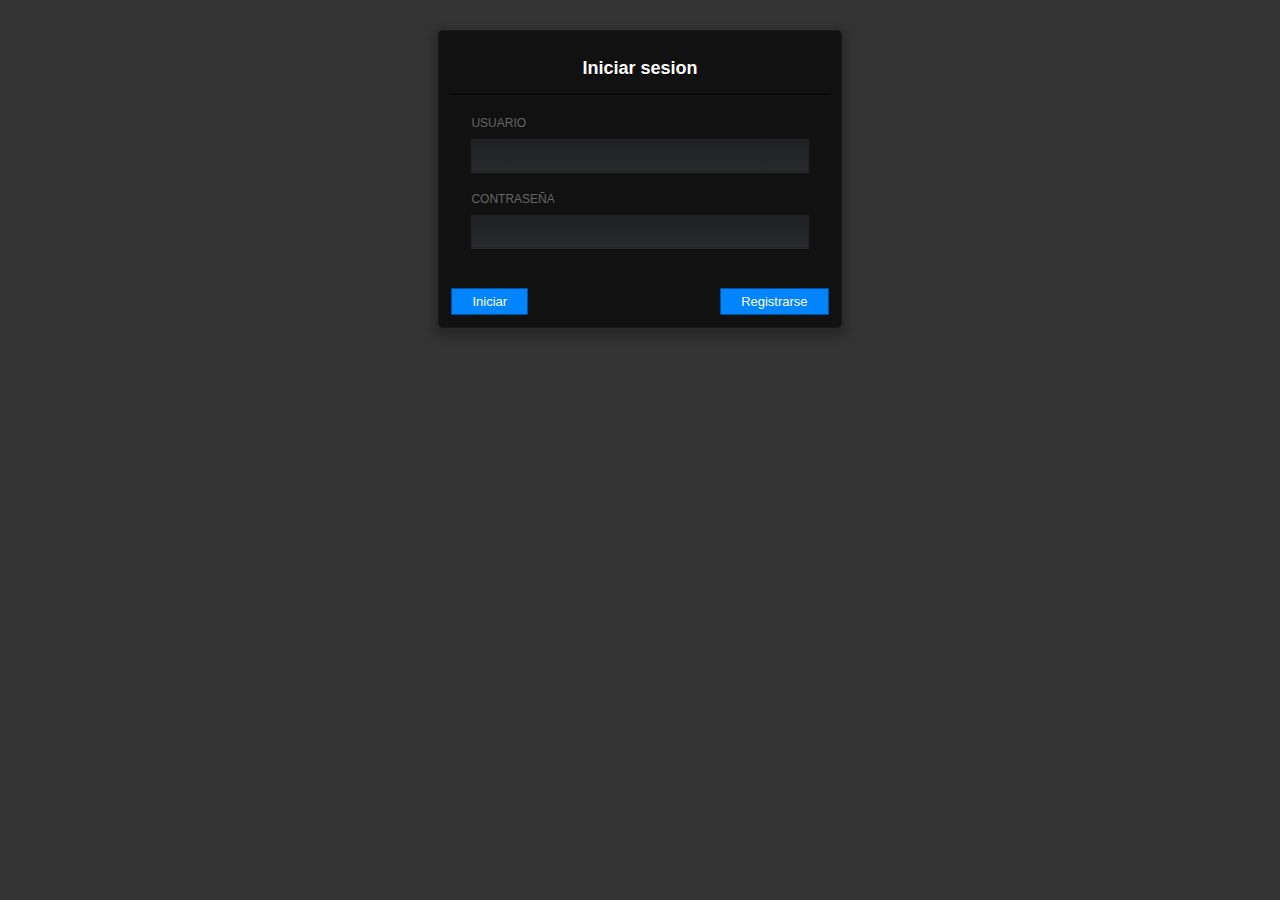
<file: index.html>
<!DOCTYPE html>
<html lang="es">

<head>
    <meta charset="UTF-8">
    <meta name="viewport" content="width=device-width, initial-scale=1.0">
    <meta http-equiv="X-UA-Compatible" content="ie=edge">
    <link href="css/style.css" rel="stylesheet" type="text/css">
    <script src="js/inicio.js"></script>
    <title>Inicio</title>
</head>

<body>
    <div id="inicio" class="pagina">
        <form>
            <h1>Iniciar sesion</h1>
            <div class="contenedor">
                <div>
                    <label for="usuario">USUARIO</label>
                    <input type="text" id="user">
                </div>
                <div>
                    <label for="password">CONTRASEÑA</label>
                    <input type="password" id="password">
                </div>
            </div>

            <input type="button" id="iniciar" value="Iniciar" class="button btnletf" onclick="entrar()">
        </form>

        <form action="Registrar.html" method="get">
            <button class="btnDerecha button">Registrarse</button>
        </form>
    </div>
</body>

</html>
</file>
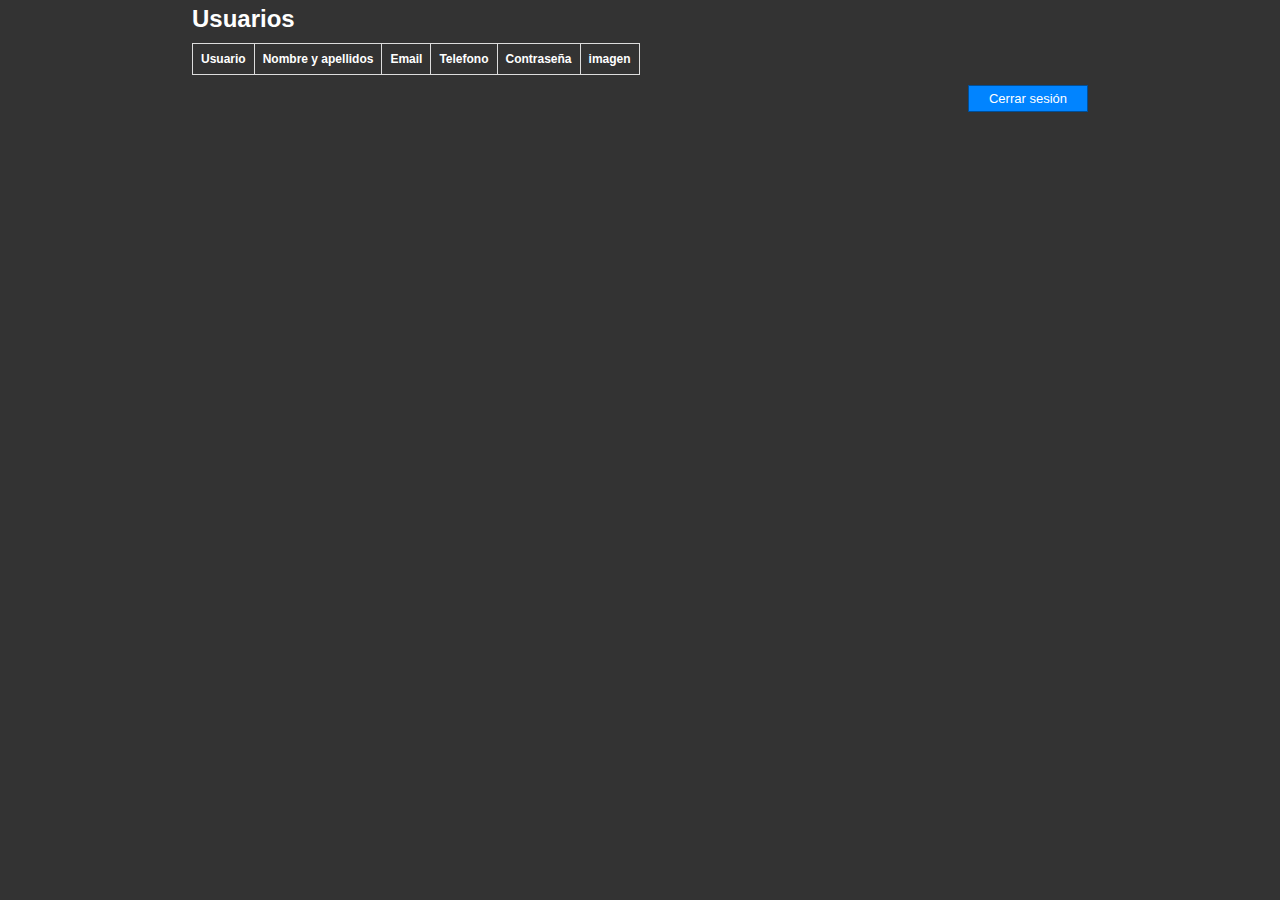
<file: Admin.html>
<!DOCTYPE html>
<html lang="es">

<head>
    <meta charset="UTF-8">
    <meta name="viewport" content="width=device-width, initial-scale=1.0">
    <meta http-equiv="X-UA-Compatible" content="ie=edge">
    <link href="css/style.css" rel="stylesheet" type="text/css">
    <script src="js/admin.js"></script>
    <title>Document</title>
</head>

<body onload="Crear()">
    <div>
        <h1>Usuarios </h1>
        <div>
            <table id="tabla">
                <tr>
                    <th>Usuario</th>
                    <th>Nombre y apellidos</th>
                    <th>Email</th>
                    <th>Telefono</th>
                    <th>Contraseña</th>
                    <th>imagen</th>
                </tr>
            </table>
        </div>
        <div><button class="btnDerecha button" onclick="location.href = 'index.html'">Cerrar sesión</button></div>
    </div>
</body>

</html>
</file>
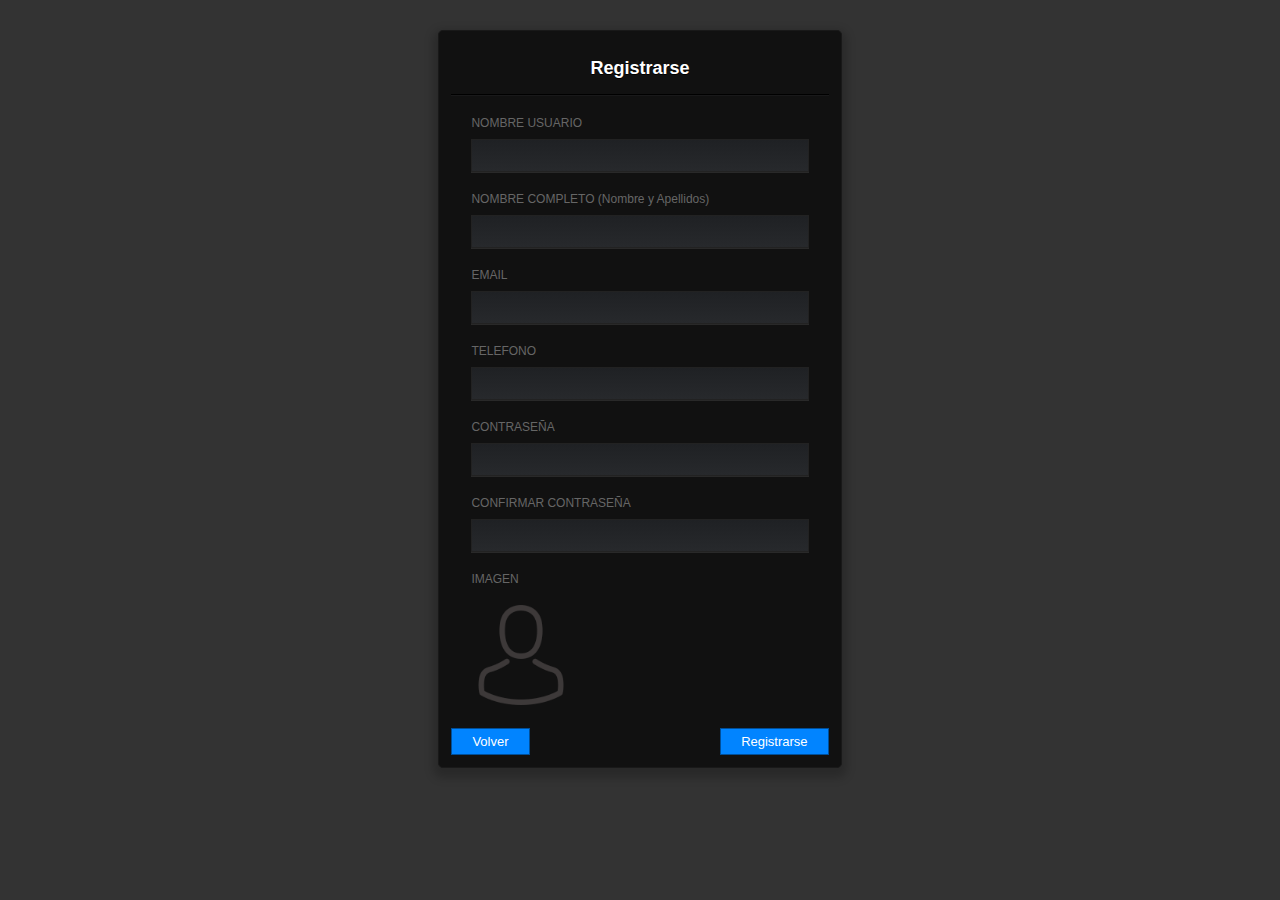
<file: Registrar.html>
<!DOCTYPE html>
<html lang="es">

<head>
    <meta http-equiv="content-type" content="text/html; charset=utf-8">
    <link rel="stylesheet" type="text/css" href="css/style.css">
    <script src="js/registrar.js"></script>
    <title>Registro</title>
    <style>
        .val {
            color: red;
        }
    </style>
</head>

<body>
    <div class="pagina">
        <form action="#">
            <h1>Registrarse</h1>
            <div class="contenedor">
                <div>
                    <label for="Nombre">NOMBRE USUARIO </label>
                    <input type="text" id="nombre" onkeydown="return usuario(event)">
                    <label class="val" id="lblusuario" style="display: none">!Ese nombre de usuario ya existe!</label>
                </div>
                <div>
                    <label for="Apellidos">NOMBRE COMPLETO (Nombre y Apellidos) </label>
                    <input type="text" id="completo">
                    <label class="val" id="lblnombre" style="display: none">!Error!</label>
                </div>
                <div>
                    <label for="email">EMAIL </label>
                    <input type="text" id="email">
                    <label class="val" id="lblemail" style="display: none">!Error!</label>
                    <label class="val" id="lblemalnew" style="display: none">!El correo ya exite!</label>
                </div>
                <div>
                    <label for="telefono">TELEFONO</label>
                    <input type="text" id="telefono" maxlength="9" onkeypress="return teclatelefono(event)">
                </div>
                <div>
                    <label for="password">CONTRASEÑA</label>
                    <input type="password" id="pass1">
                    <label class="val" id="lblpass" style="display: none">!La contraseña debe ser de 8 y tener una letra mayúscula, minúscula y un número!</label>
                </div>
                <div>
                    <label for="password">CONFIRMAR CONTRASEÑA</label>
                    <input type="password" id="pass2">
                    <label class="val" id="lblpass2" style="display: none">¡Las contraseñas no coinciden!</label>
                </div>
                <div>
                    <label for="imagen">IMAGEN</label>

                    <div>
                        <img class="img" id="img" src="img/user.png">
                    </div>

                </div>

            </div>
            <div>
                <input type="button" class="button btnDerecha" id="registrarse" value="Registrarse" onclick="validador()" />
            </div>
        </form>
        <form action="index.html" method="get">
            <button class="btnleft button">Volver</button>
        </form>
    </div>
</body>

</html>
</file>
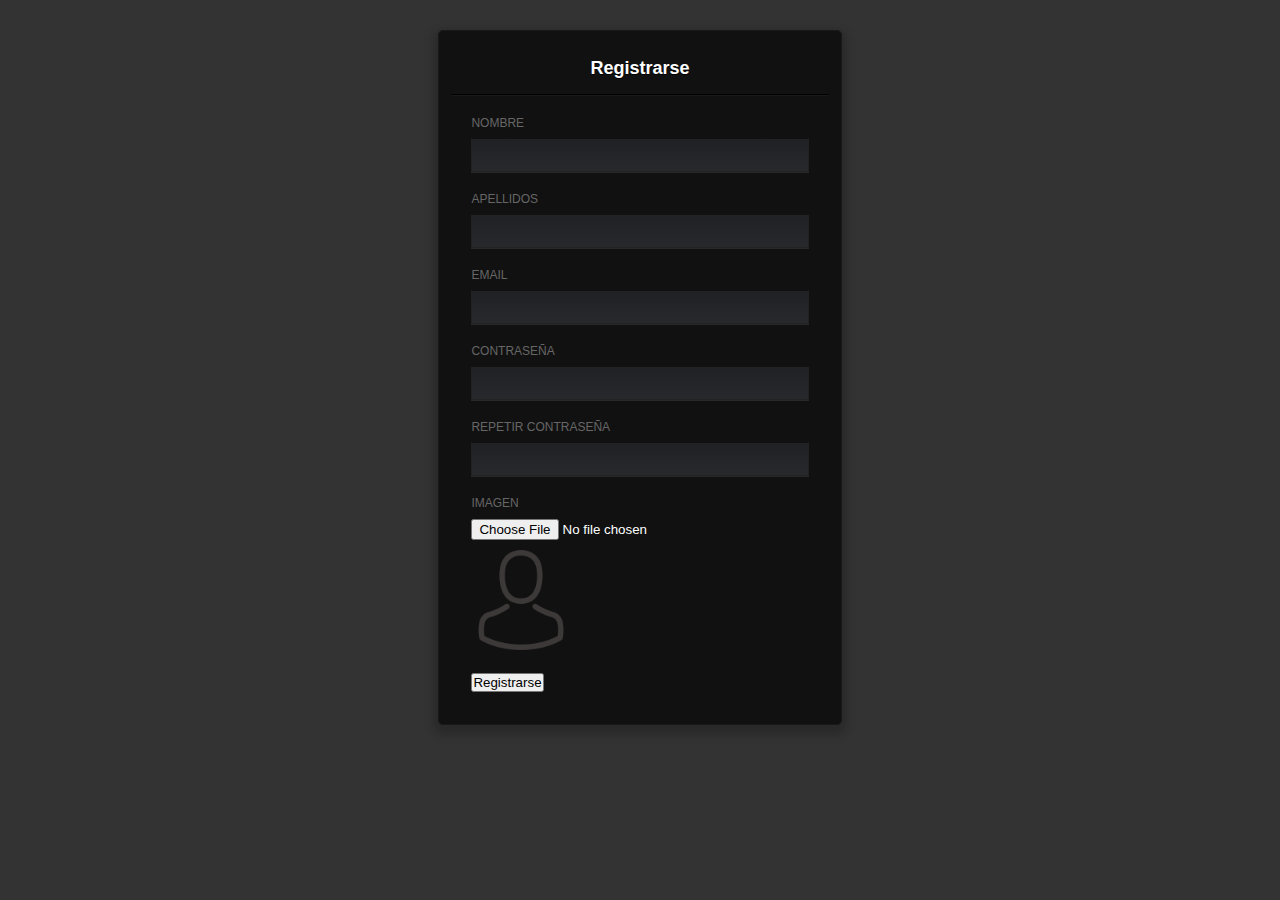
<file: Reguistrar.html>
<!DOCTYPE html>
<html lang="es">

<head>
    <meta http-equiv="content-type" content="text/html; charset=utf-8">
    <link rel="stylesheet" type="text/css" href="css/style.css">
</head>

<body>
    <form class="pagina" action="#">
        <h1>Registrarse</h1>
        <div class="contenedor">
            <div>
                <label for="Nombre">NOMBRE </label>
                <input type="text" id="nombre">
            </div>
            <div>
                <label for="Apellidos">APELLIDOS </label>
                <input type="text" id="apellidos">
            </div>
            <div>
                <label for="email">EMAIL </label>
                <input type="text" id="email">
            </div>
            <div>
                <label for="password">CONTRASEÑA</label>
                <input type="password" id="pass1">
            </div>
            <div>
                <label for="password">REPETIR CONTRASEÑA</label>
                <input type="password" id="pass2">
            </div>
            <div>
                <label for="imagen">IMAGEN</label>


                <input id="file-upload" type="file" accept="image/*" />

                <div>
                    <img class="img" id="img" src="img/user.png">
                </div>

            </div>

        </div>
        <div class="p-contenedor">
            <input type="button" id="registrarse" value="Registrarse" onclick="validador()" />
        </div>
    </form>
    <div id="Errores"></div>
</body>
<script>
    //Este código tiene una parte esta sacado de internet y es para una
    //pequeña cosa que quería hacer y me parece que es lo mejor 
    //aunque tenga que Usar la API de Archivos de JavaScript
    // tengo claro de como funciona.
    var fileUpload = document.getElementById('file-upload');

    //Esto lo que hace es pasar el fileUpload.onchange a la función de 
    //de escucha por eso se puede observar que la función tiene un 
    //parámetro que se llama e que podría ser cualquiera otra letra como 
    // la a. Luego llamamos a una función leerArchivo y le pasamos e.srcElement
    //que lo que le pasa es de e el elemento src que es el input de arriba.
    fileUpload.onchange = function(e) {
        leerArchivo(e.srcElement);
    }


    //Input es el e.srcElemente de antes
    //con input.files lo que consigues es ver que es un archivo esto internamente
    //te saca la información del archivo que se ha seleccionado por parte del usuario
    //luego saco el tipo y si no es de tipo imagen pongo la de por defecto. 
    function leerArchivo(input) {
        if (input.files) {

            var tre = input.files;
            var texto = "";
            var i = 0;
            var f = tre[i];
            texto = f.type;
            var tipo = texto.substring(0, 5);

            if (tipo === "image") {
                //Creamos un nuevo objeto de fileReader
                //esto me permite leer el fichero.
                var reader = new FileReader();

                //Una vez entremos nos permite hacer otra función de escucha
                reader.onload = function(y) {
                    //Esto es para que solo pueda tener una imagen
                    document.getElementById('img').src = "";
                    var filePreview = document.getElementById('img');
                    //e.target.result contiene los datos base64 de la imagen cargada
                    filePreview.src = y.target.result;
                }

                //Esto nos proporciona el contenido especifico de la imagen
                //el input.files[0] es parecido al input.files, pero input.files[0]
                //solo dos devuelve datos relevantes para mostrar nuestra imagen.
                reader.readAsDataURL(input.files[0]);
            } else {
                document.getElementById('img').src = "img/user.png";
            }
        }
    }
</script>

</html>
</file>
<file: css/style.css>
* {
    box-sizing: border-box;
    padding: 0;
    margin: 0;
}

body {
    font-family: Helvetica;
    color: white;
    font-size: 12px;
    background: #333333;
    margin: 0 15% 0 15%;
    margin-top: 5px;
}

.btnletf {
    float: left;
}

.pagina {
    background: #111111;
    width: 45%;
    margin: 30px auto;
    border-radius: 0.4em;
    border: 1px solid #191919;
    overflow: hidden;
    position: relative;
    box-shadow: 0px 5px 10px 5px #00000033;
    padding: 1em;
}

.contenedor {
    padding: 20px;
    border-top: 1px solid #19191a;
}

form h1 {
    font-size: 18px;
    text-shadow: 0px 1px 0px black;
    text-align: center;
    padding: 15px 0px;
    border-bottom: 1px solid black;
    position: relative;
}

label {
    color: #666666;
    display: block;
    padding-bottom: 9px;
}

input[type=text],
input[type=password] {
    width: 100%;
    padding: 8px 5px;
    background: linear-gradient(#1f2124, #27292c);
    border: 1px solid #222222;
    box-shadow: 0px 1px 0 rgba(255, 255, 255, 0.1);
    margin-bottom: 20px;
    color: white;
}

input[type=text]:hover,
input[type=password]:hover {
    background: #27292c;
}

.p-contenedor {
    padding: 0px 20px 20px 20px;
}

.button {
    padding: 5px 20px;
    border: 1px solid #00000066;
    background: #0184ff;
    color: white;
    cursor: pointer;
    font-size: 13px;
}

.button:hover {
    color: #0075e2;
    background: white;
}

.btnDerecha {
    float: right;
}

.img {
    width: 100px;
    height: 100px;
    margin-top: 3%;
}

.header {
    text-align: center;
    height: 300px;
    padding: 12px;
    background-image: url("https://i.pinimg.com/originals/6c/c0/99/6cc099776c601f985b73b15a338d393e.jpg");
}

.avatar {
    margin-top: 40px;
    width: 200px;
    height: 200px;
    border-radius: 50%;
}

.userName {
    font-size: 18px;
    margin-top: 14px;
    color: #ffffff;
}

.datos {
    list-style: none;
    text-align: center;
    padding: 0;
}

.datos li {
    display: inline-block;
    margin: 20px;
}

.datos li label {
    color: #ffffff;
    font-size: 24px;
}

.div-finusu {
    margin-bottom: 10px;
}

table {
    margin-top: 10px;
    margin-bottom: 10px;
    border: 1px solid black;
    border-collapse: collapse;
}

th,
td {
    border: 1px solid #dddddd;
    text-align: center;
    padding: 8px;
}

h3 {
    color: red;
}

p {
    font-size: 16px;
}
</file>
